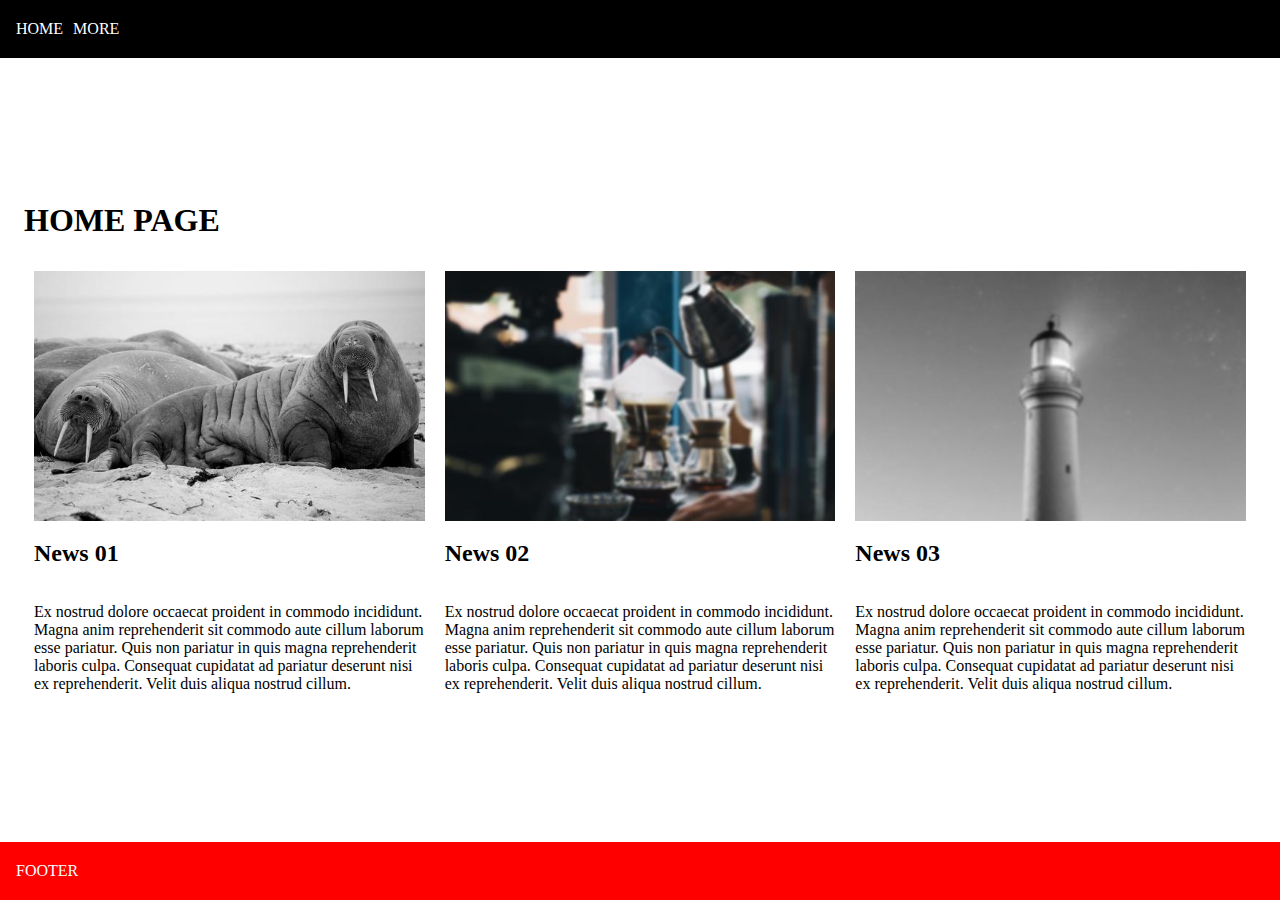
<file: index.html>
<!DOCTYPE html>
<html lang="en">
  <head>
    <!-- ส่วนนี้เอาไว้ import internal file เช่นไฟล์ css และ 3rd-party เช่น google fonts  ต้อง import ภายใน tag <head> -->
    <meta charset="UTF-8" />
    <meta http-equiv="X-UA-Compatible" content="IE=edge" />
    <meta name="viewport" content="width=device-width, initial-scale=1.0" />
    <!-- ไฟล์ CSS  -->
    <link rel="stylesheet" href="./css/mystyle.css" />
    <!-- Google font -->
    <link rel="preconnect" href="https://fonts.googleapis.com" />
    <link rel="preconnect" href="https://fonts.gstatic.com" crossorigin />
    <link
      href="https://fonts.googleapis.com/css2?family=IBM+Plex+Sans+Thai+Looped:wght@100;200;300;400;500;600;700&display=swap"
      rel="stylesheet"
    />
    <title>Title Here!</title>
  </head>
  <!-- tag <body> ส่วนนี้เป็นส่วนเนื้อหาภายในเว็บไซต์หรือเป็นที่ใส่ components ต่างๆ เช่น navbar, footer  -->
  <body>
    <div class="container">
      <header>
        <!-- Navbar -->
        <nav class="navbar">
          <a href="index.html" class="navbar-item">HOME</a>
          <a href="more.html" class="navbar-item">MORE</a>
        </nav>
      </header>
      <main>
        <h1>HOME PAGE</h1>
        <!-- Card -->
        <div class="card-container">
          <!-- News 01 -->
          <div class="card" onclick="onClickAlert('News 01')">
            <img src="./images/1.jpeg" class="card-img" />
            <h2>News 01</h2>
            <p>
              Ex nostrud dolore occaecat proident in commodo incididunt. Magna
              anim reprehenderit sit commodo aute cillum laborum esse pariatur.
              Quis non pariatur in quis magna reprehenderit laboris culpa.
              Consequat cupidatat ad pariatur deserunt nisi ex reprehenderit.
              Velit duis aliqua nostrud cillum.
            </p>
          </div>
          <!-- News 02 -->
          <div class="card" onclick="onClickAlert('News 02')">
            <img src="./images/2.jpeg" class="card-img" />
            <h2>News 02</h2>
            <p>
              Ex nostrud dolore occaecat proident in commodo incididunt. Magna
              anim reprehenderit sit commodo aute cillum laborum esse pariatur.
              Quis non pariatur in quis magna reprehenderit laboris culpa.
              Consequat cupidatat ad pariatur deserunt nisi ex reprehenderit.
              Velit duis aliqua nostrud cillum.
            </p>
          </div>
          <!-- News 03 -->
          <div class="card" onclick="onClickAlert('News 03')">
            <img src="./images/3.jpeg" class="card-img" />
            <h2>News 03</h2>
            <p>
              Ex nostrud dolore occaecat proident in commodo incididunt. Magna
              anim reprehenderit sit commodo aute cillum laborum esse pariatur.
              Quis non pariatur in quis magna reprehenderit laboris culpa.
              Consequat cupidatat ad pariatur deserunt nisi ex reprehenderit.
              Velit duis aliqua nostrud cillum.
            </p>
          </div>
        </div>
      </main>
      <!-- Footer -->
      <footer class="footer">FOOTER</footer>
    </div>
    <!-- ส่วนนี้เอไว้ import ไฟล์ js -->
    <script src="js/main.js"></script>
  </body>
</html>
</file>
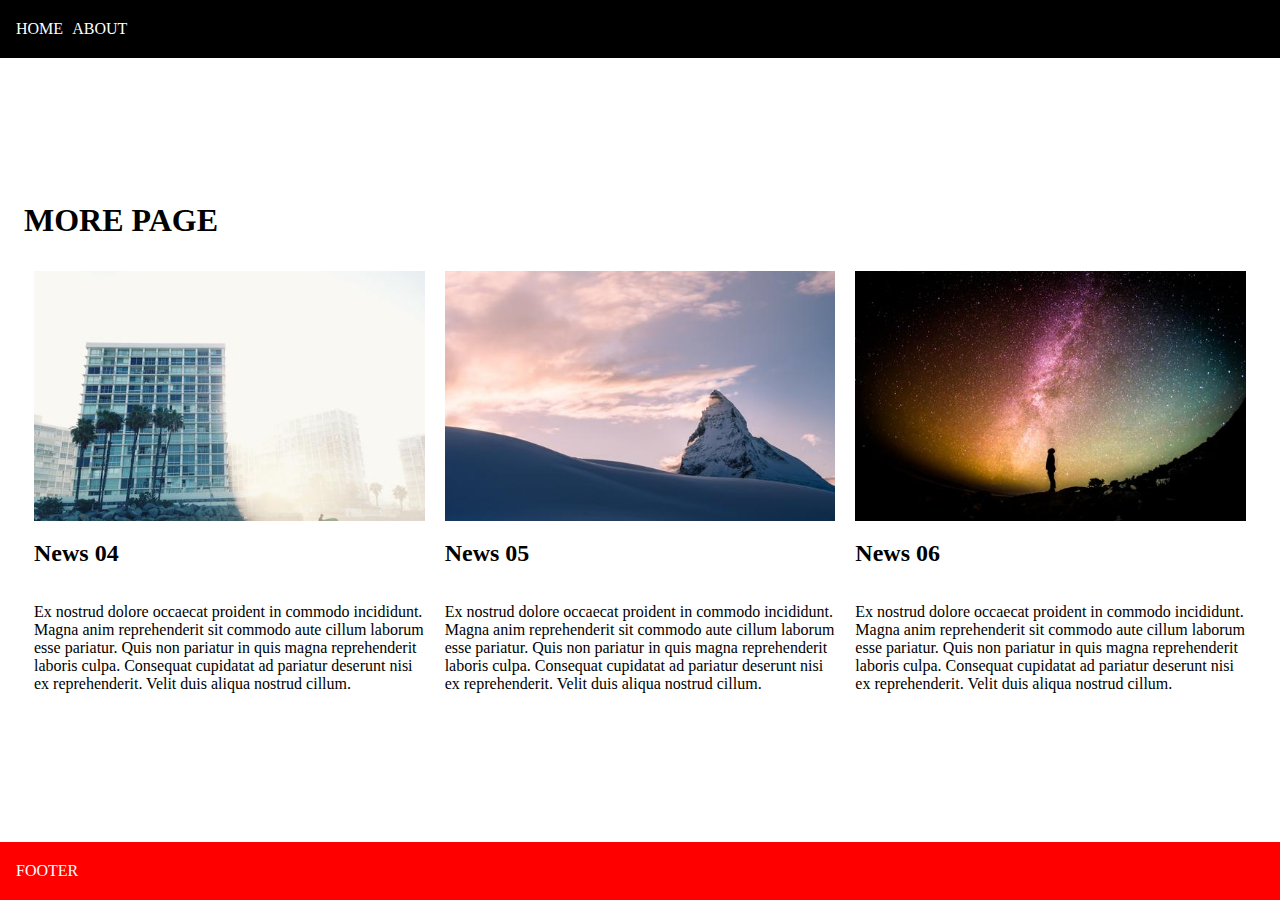
<file: more.html>
<!DOCTYPE html>
<html lang="en">
  <head>
    <!-- ส่วนนี้เอาไว้ import internal file เช่นไฟล์ css และ 3rd-party เช่น google fonts  ต้อง import ภายใน tag <head> -->
    <meta charset="UTF-8" />
    <meta http-equiv="X-UA-Compatible" content="IE=edge" />
    <meta name="viewport" content="width=device-width, initial-scale=1.0" />
    <!-- ไฟล์ CSS  -->
    <link rel="stylesheet" href="./css/mystyle.css" />
    <!-- Google font -->
    <link rel="preconnect" href="https://fonts.googleapis.com" />
    <link rel="preconnect" href="https://fonts.gstatic.com" crossorigin />
    <link
      href="https://fonts.googleapis.com/css2?family=IBM+Plex+Sans+Thai+Looped:wght@100;200;300;400;500;600;700&display=swap"
      rel="stylesheet"
    />
    <title>Title Here!</title>
  </head>
  <body>
    <div class="container">
      <!-- Reuseable Components ดูได้จากไฟล์ /js/main.js -->
      <header>
        <!-- Reuseable Navbar -->
        <custom-navbar></custom-navbar>
      </header>
      <main>
        <h1>MORE PAGE</h1>
        <!-- Reuseable Card -->
        <custom-card></custom-card>
      </main>
      <!-- Reuseable Footer -->
      <custom-footer></custom-footer>
    </div>
    <!-- ส่วนนี้เอไว้ import ไฟล์ js -->
    <script src="js/main.js"></script>
  </body>
</html>
</file>
<file: css/mystyle.css>
body {
    margin: 0;
    padding: 0;
}

main {
    padding: 24px
}

.container {
    /* กำหนดให้ขนาดเริ่มต้นของ container คือ 100vh (100% ของจอ) */
    min-height: 100vh;
    /* กำหนด flex */
    display: flex;
    /* กำหนด direction ของ flex */
    flex-direction: column;
    /* กำหนดรูปแบบการจัดเรียงของ flex items */
    justify-content: space-between;
}

/* navbar */
.navbar {
    background: black;
    padding: 20px 16px;
}

/* navbar items */
.navbar-item {
    margin-right: 6px;
    color: white;
    /* เอาเส้นขีดล่างออก เนื่องจาก navbar item ใช้เป็น tag <a> โดย default มันแล้วจะมีขีดมาให้ */
    text-decoration: unset;
}

/* navbar items hover effect */
.navbar-item:hover {
    color: red;
}

/* footer */
.footer {
    color: white;
    background: red;
    padding: 20px 16px;
}

/* card container */
.card-container {
    display: flex;
    justify-content: space-between;
}
/* card */
.card {
    display: flex;
    flex-direction: column;
    border-radius: 8px;
    padding: 10px;
}

/* img on card */
.card-img {
    width: 100%;
    height: 250px;
    object-fit: cover;
}
</file>
